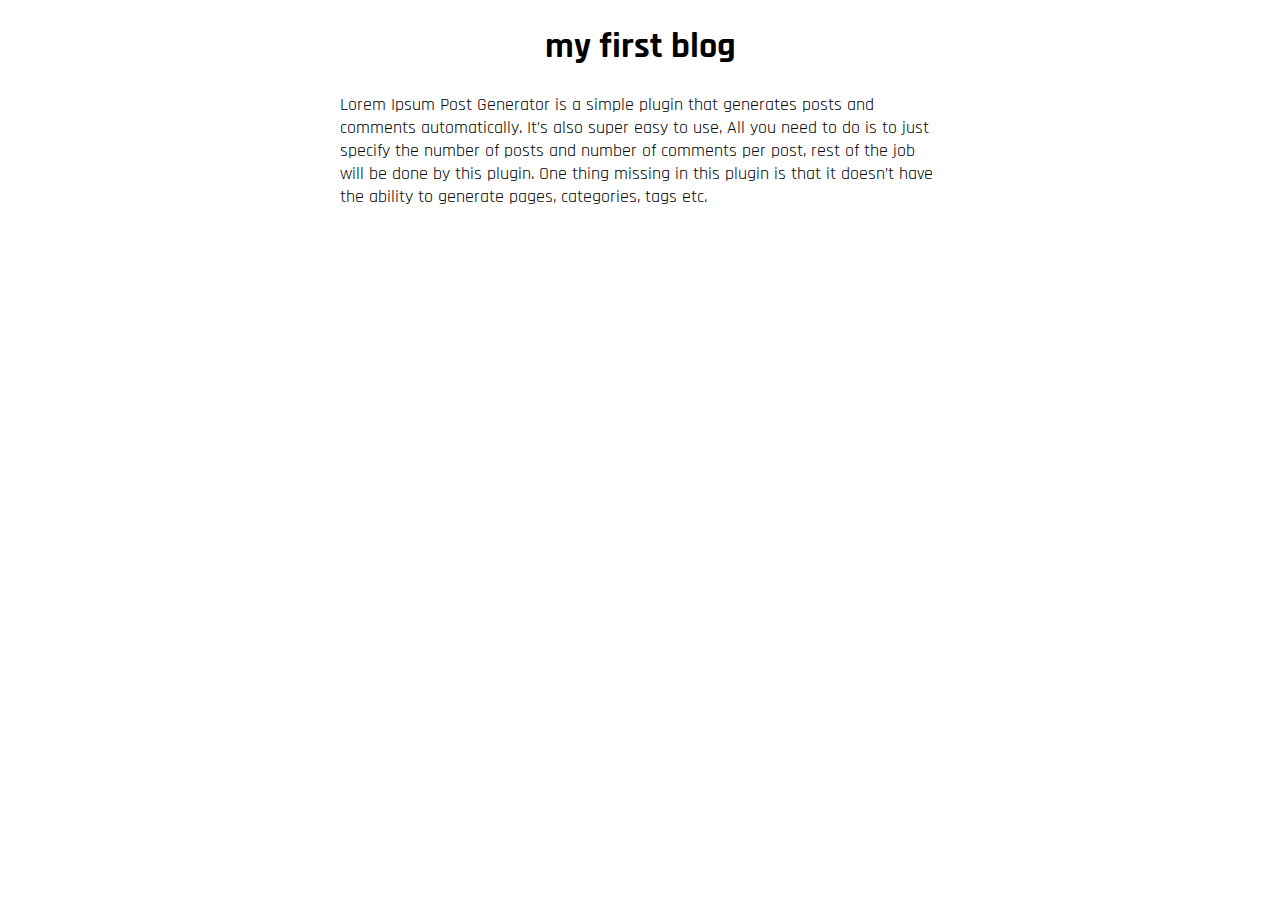
<file: blog1.html>
<!DOCTYPE html>
<html lang="en">

<head>
    <meta charset="UTF-8">
    <meta name="viewport" content="width=device-width, initial-scale=1.0">
    <title>my first blog</title>
    <link href="/styles.css" rel="stylesheet">
    <link rel="shortcut icon" type="image/x-icon" href="https://img.icons8.com/pastel-glyph/2x/person-male.png">
</head>

<body>
    <h1 id="blog1">my first blog</h1>
    <p class=" container container-center">
        Lorem Ipsum Post Generator is a simple plugin that generates posts and comments automatically. It’s also super
        easy to use, All you need to do is to just specify the number of posts and number of comments per post, rest of
        the job will be done by this plugin. One thing missing in this plugin is that it doesn’t have the ability to
        generate pages, categories, tags etc.
    </p>
</body>

</html>
</file>
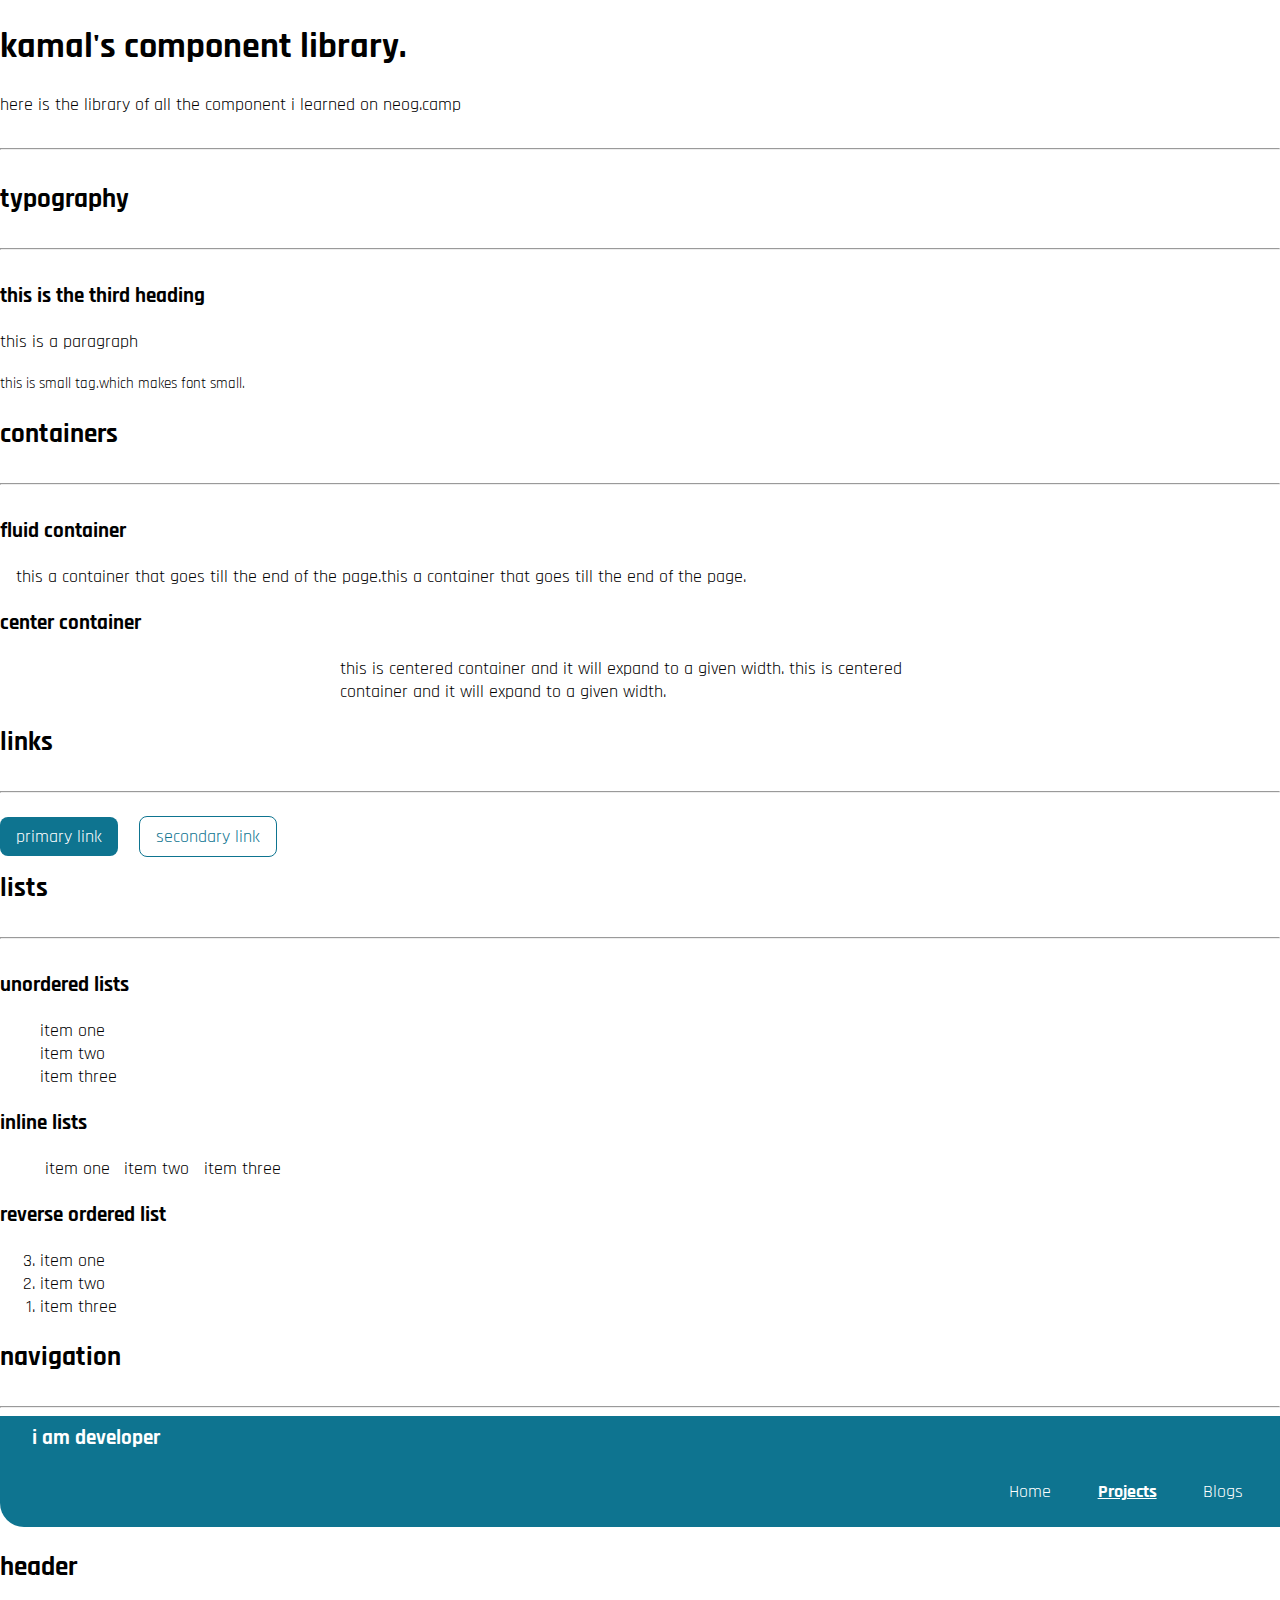
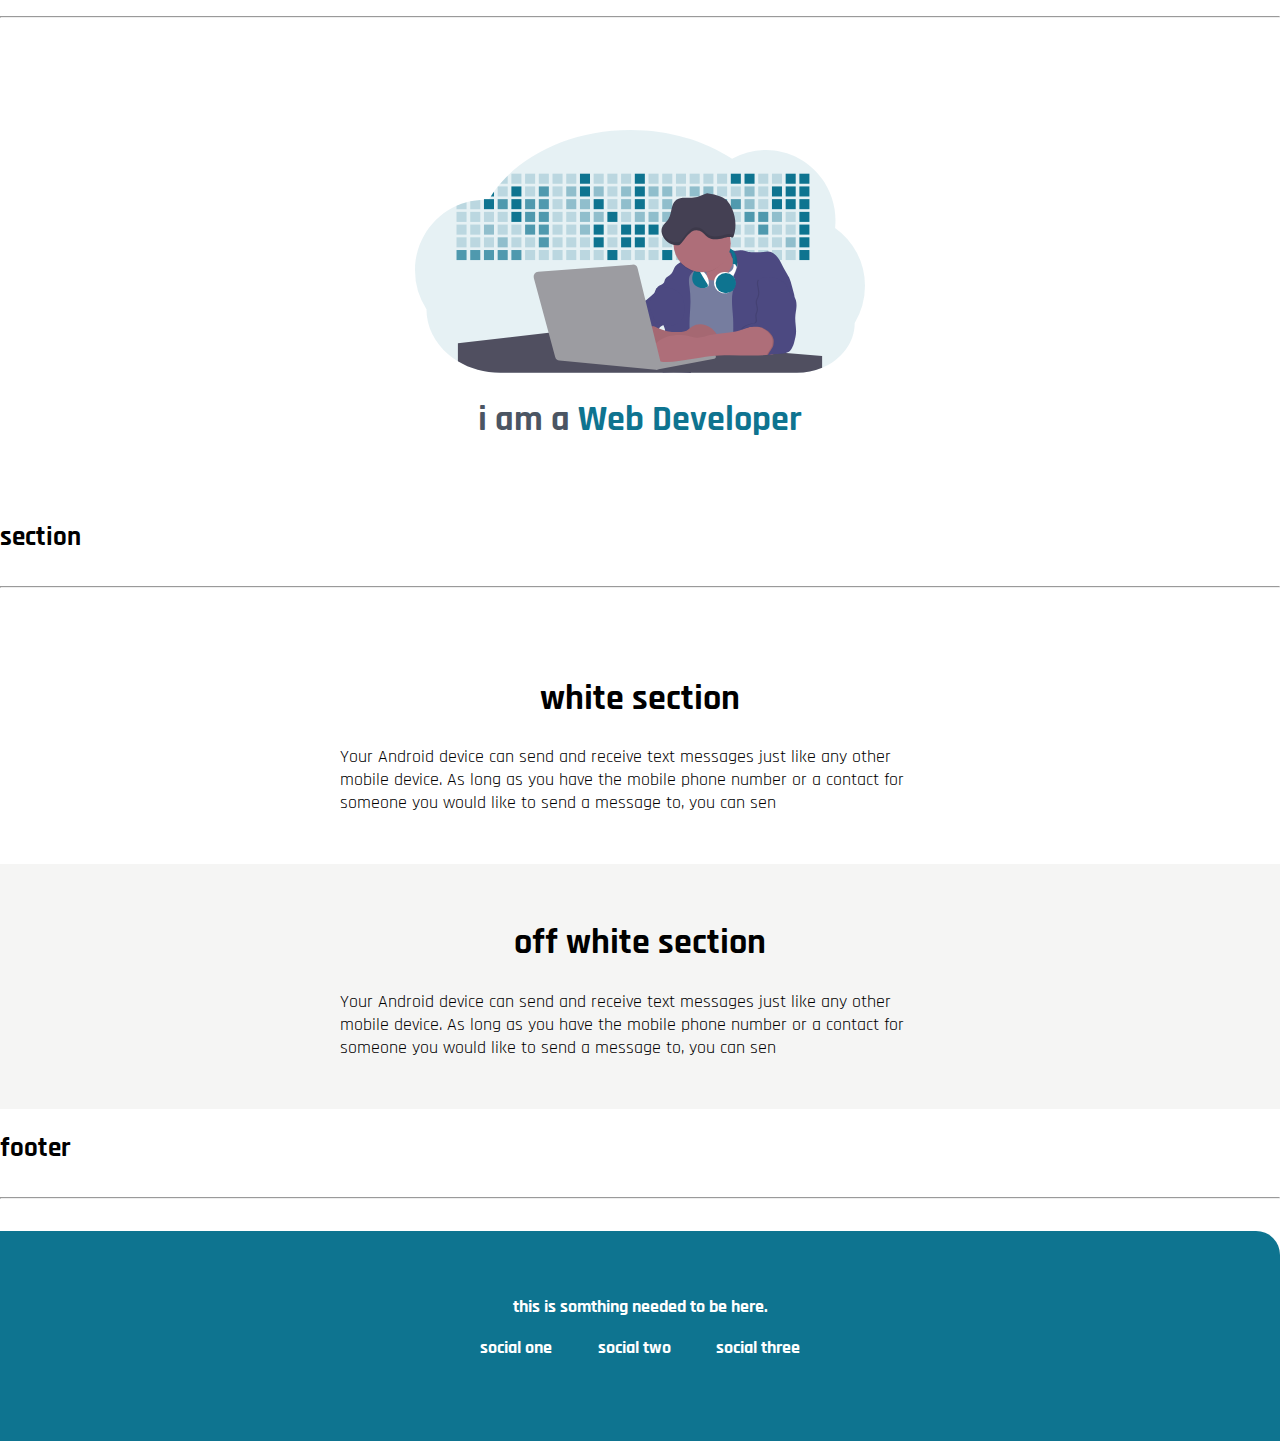
<file: lib.html>
<!DOCTYPE html>
<html lang="en">

<head>
    <meta charset="UTF-8">
    <meta name="viewport" content="width=device-width, initial-scale=1.0">
    <title>component library</title>
    <link href="/styles.css" rel="stylesheet">
</head>

<body>
    <h1>kamal's component library.</h1>
    <p>here is the library of all the component i learned on neog.camp </p>

    <hr>
    <h2>typography</h2>

    <hr>

    <h3>this is the third heading</h3>
    <p>this is a paragraph</p>
    <small>this is small tag.which makes font small.</small>

    <h2>containers</h2>

    <hr>

    <h3>fluid container</h3>
    <div class="container">this a container that goes till the end of the page.this a container that goes till the end of the page.</div>

    <h3>center container</h3>
    <div class=" container container-center">this is centered container and it will expand to a given width. this is centered container and it will expand to a given width. </div>

    <h2>links</h2>

    <hr>

    <a class="link link-primary" href="/">primary link</a>
    <a class="link link-secondary" href="/">secondary link</a>

    <h2>lists</h2>

    <hr>

    <h3>unordered lists</h3>
    <ul class="list-non-bullet">
        <li>item one </li>
        <li>item two</li>
        <li>item three</li>

    </ul>

    <h3>inline lists</h3>
    <ul>
        <li class="inline-list">item one</li>
        <li class="inline-list">item two</li>
        <li class="inline-list">item three</li>
    </ul>

    <h3> reverse ordered list</h3>
    <ol reversed>
        <li>item one</li>
        <li>item two</li>
        <li>item three</li>
    </ol>

    <h2> navigation</h2>

    <hr>

    <nav class="container">
        <h3 class="nav-brand">i am developer</h3>
        <ul class="nav-list">
            <li class="inline-list" ><a class="link " href="/">Home</a></li>
            <li class="inline-list"><a class="link link-active " href="/">Projects</a></li>
            <li class="inline-list"><a class="link " href="/">Blogs</a></li>

        </ul>
    </nav>
    <h2> header</h2>

    <hr>

    <header class="hero">
        <img class="hero-img" src="images/hero.svg">
        <h1 class="hero-heading">i am a <strong class="heading-inverted">Web Developer</strong></h1>
    </header>

    <h2>section</h2>

    <hr>

    <section class="section">
        <div class="container container-center ">
            <h1> white section </h1>
            <p>
                Your Android device can send and receive text messages just like any other mobile device. As long as you have the mobile phone number or a contact for someone you would like to send a message to, you can sen
            </p>
        </div>
    </section>

    <section class="section off-white">
        <div class=" container container-center ">
            <h1>off white section</h1>
            <p>
                Your Android device can send and receive text messages just like any other mobile device. As long as you have the mobile phone number or a contact for someone you would like to send a message to, you can sen
            </p>
        </div>
    </section>

    <h2>footer</h2>

    <hr>

    <footer class="footer" >
        <div class="footer-header">
            this is somthing needed to be here.
            <ul class=" social-links list-non-bullet ">
                <li class="inline-list"><a class="link" href="/">social one</a></li>
                <li class="inline-list"><a class="link" href="/">social two</a></li>
                <li class="inline-list"><a class="link" href="/">social three</a></li>
            </ul>
        </div>
    </footer>








</body>

</html>
</file>
<file: styles.css>
@import url('https://fonts.googleapis.com/css2?family=Rajdhani:wght@500;700&display=swap');

:root {
    --primary-color: #0E7490;
    --light-grey: #4B5563;
    --off-white: #F5F5F4;
}

body {
    font-family: 'Rajdhani', sans-serif;
    font-size: large;
    margin: 0rem;
}

hr {
    margin: 2rem 0rem;
}

.container {
    padding: 0rem 1rem;
}

.container-center {
    max-width: 600px;
    margin: auto;
}

.link {
    box-sizing: border-box;
    text-decoration: none;
    text-align: center;
    padding: 0.5rem 1rem;
    color: var(--primary-color);
}

.link-primary {
    background-color: var(--primary-color);
    border-radius: 0.5rem;
    color: white;
    display: inline;
    max-width: 140px;
    margin: 1rem 1rem 1rem 0rem;
}

.link-secondary {
    color: var(--primary-color);
    border-radius: 0.5rem;
    border: 1px solid var(--primary-color);
    display: inline;
    max-width: 140px;
    margin: 1rem 1rem 1rem 0rem;
}

.list-non-bullet {
    list-style: none;
}

.inline-list {
    display: inline;
    padding: 0rem 0.3rem;
}

nav {
    background-color: var(--primary-color);
    border-bottom-left-radius: 1.5rem;
    margin-top: -1.5rem;

}

nav .nav-brand {
    font-weight: bold;
    padding: 0.5rem 1rem;
    color: white;

}

nav .nav-list {
    text-align: right;
    padding-bottom: 1.5rem;
}

nav .nav-list .link {
    display: inline;
    color: white;
}

.link-active {
    font-weight: bold;
    text-decoration: underline;
}

.hero {
    padding: 2rem;
    padding-top: 5rem;
}

.hero .hero-img {
    max-width: 80%;
    width: 450px;
    display: block;
    margin: auto;
}

.hero .hero-heading {
    text-align: center;
    color: var(--light-grey);
}

.hero .hero-heading .heading-inverted {
    color: var(--primary-color);
}

.section {
    padding: 2rem;
    width: auto;
}

.section h1,
#blog1 {
    text-align: center;
}

.off-white {
    background-color: var(--off-white);
}

.footer {
    background-color: var(--primary-color);
    padding: 4rem 1rem;
    text-align: center;
    color: white;
    border-top-right-radius: 1.5rem;
}

.footer .footer-header {
    font-weight: bold;
    font-size: large;

}

.footer .link {
    color: white;
}

.footer ul {
    padding-inline-start: 0px;
}

.social-links img {
    height: 25px;
    width: 25px;
}
</file>
